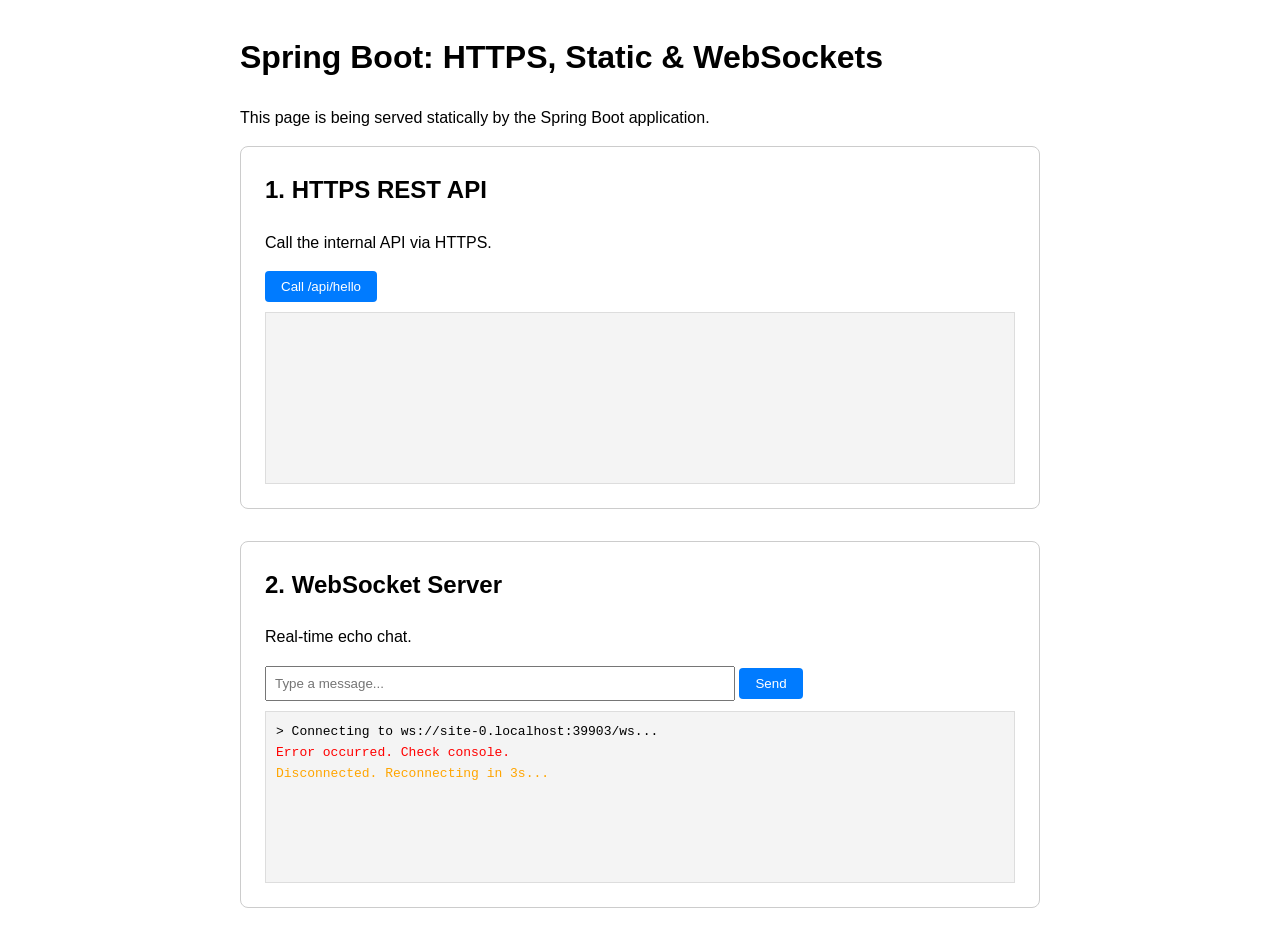
<file: webrtc_try2/index.html>
<!DOCTYPE html>
<html lang="en">
<head>
    <meta charset="UTF-8">
    <meta name="viewport" content="width=device-width, initial-scale=1.0">
    <title>Spring Boot All-in-One Demo</title>
    <style>
        body { font-family: sans-serif; max-width: 800px; margin: 2rem auto; padding: 0 1rem; line-height: 1.6; }
        .section { border: 1px solid #ccc; padding: 1.5rem; border-radius: 8px; margin-bottom: 2rem; }
        .log-box { background: #f4f4f4; border: 1px solid #ddd; height: 150px; overflow-y: scroll; padding: 10px; margin-top: 10px; font-family: monospace; }
        button { cursor: pointer; padding: 8px 16px; background: #007bff; color: white; border: none; border-radius: 4px; }
        button:hover { background: #0056b3; }
        input { padding: 8px; width: 60%; }
        h2 { margin-top: 0; }
    </style>
</head>
<body>

    <h1>Spring Boot: HTTPS, Static & WebSockets</h1>
    <p>This page is being served statically by the Spring Boot application.</p>

    <!-- REST API SECTION -->
    <div class="section">
        <h2>1. HTTPS REST API</h2>
        <p>Call the internal API via HTTPS.</p>
        <button onclick="callApi()">Call /api/hello</button>
        <div id="apiResult" class="log-box"></div>
    </div>

    <!-- WEBSOCKET SECTION -->
    <div class="section">
        <h2>2. WebSocket Server</h2>
        <p>Real-time echo chat.</p>
        <div>
            <input type="text" id="wsInput" placeholder="Type a message...">
            <button onclick="sendMessage()">Send</button>
        </div>
        <div id="wsLog" class="log-box"></div>
    </div>

    <script>
        // --- REST API LOGIC ---
        async function callApi() {
            const resultBox = document.getElementById('apiResult');
            resultBox.innerHTML += `> Fetching...<br>`;
            
            try {
                const response = await fetch('/api/hello?name=BrowserUser');
                const text = await response.text();
                resultBox.innerHTML += `<strong>Server:</strong> ${text}<br>`;
            } catch (err) {
                resultBox.innerHTML += `<span style="color:red">Error: ${err.message}</span><br>`;
            }
            resultBox.scrollTop = resultBox.scrollHeight;
        }

        // --- WEBSOCKET LOGIC ---
        const logBox = document.getElementById('wsLog');
        // Automatically determine if we need ws:// or wss:// based on current protocol
        const protocol = window.location.protocol === 'https:' ? 'wss:' : 'ws:';
        const wsUrl = `${protocol}//${window.location.host}/ws`;
        
        let socket;

        function connect() {
            logBox.innerHTML += `> Connecting to ${wsUrl}...<br>`;
            socket = new WebSocket(wsUrl);

            socket.onopen = () => {
                logBox.innerHTML += `<span style="color:green">Connected!</span><br>`;
            };

            socket.onmessage = (event) => {
                logBox.innerHTML += `Received: ${event.data}<br>`;
                logBox.scrollTop = logBox.scrollHeight;
            };

            socket.onclose = () => {
                logBox.innerHTML += `<span style="color:orange">Disconnected. Reconnecting in 3s...</span><br>`;
                setTimeout(connect, 3000);
            };

            socket.onerror = (err) => {
                console.error("WebSocket error:", err);
                logBox.innerHTML += `<span style="color:red">Error occurred. Check console.</span><br>`;
            };
        }

        function sendMessage() {
            const input = document.getElementById('wsInput');
            if (input.value && socket && socket.readyState === WebSocket.OPEN) {
                socket.send(input.value);
                input.value = '';
            } else {
                alert("Socket not connected or input empty");
            }
        }

        // Connect on load
        connect();
    </script>
</body>
</html>
</file>
